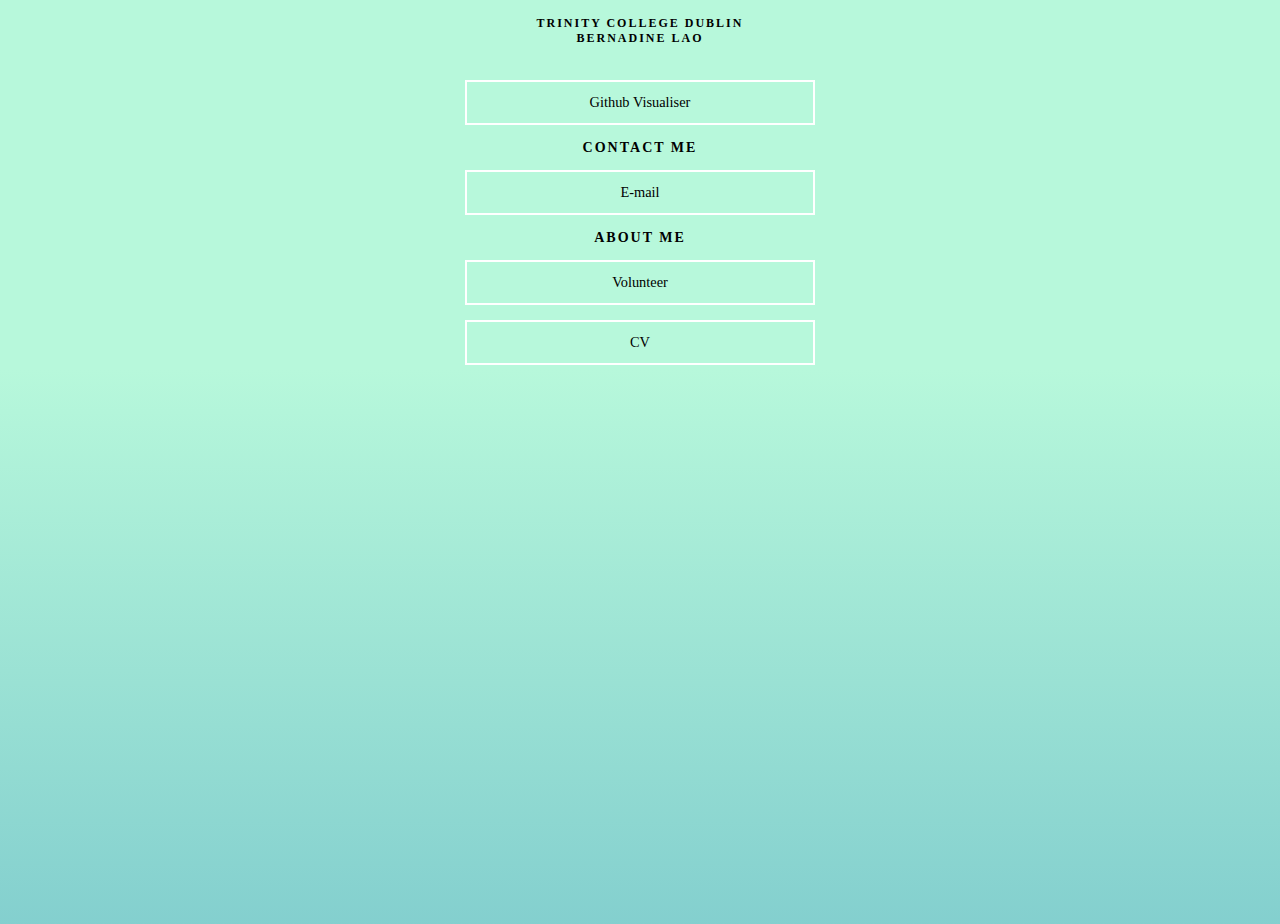
<file: index.html>
<!DOCTYPE html>
<html>    
    <head>
        <meta charset="UTF-8">
        <meta name="viewport" content="width=device-width, initial-scale=1, shrink-to-fit=no">
        <title>TCD JSoc Links Page</title>
    </head>
    <body style="text-align: center;">
        <link rel="stylesheet" href="stylefolder/style.css">

        <!--jsoc logo
        <img width="110" height="110" src="imagefolder/jsoclogo_transparent_bg.png"/>
    -->
        <h4>
            <b>
            <div>Trinity College Dublin</div> 
            <div>Bernadine Lao</div>
            </b>
        </h4>
        <br/>

        <a href="github-visualiser.html">Github Visualiser</a>

        <h3><b>Contact Me</b></h3>
        <div>

            <a href="">E-mail</a>
            
        </div>

        <h3><b>About Me</b></h3> 
        <a href="">Volunteer</a>
        <a href="">CV</a>

    </body>
</html>
</file>
<file: stylefolder/style.css>
html{
    box-sizing:border-box;font-size:100%}*,
:after,
:before{box-sizing:inherit}
body{
    background-color:#83b7d4;
    background-image:linear-gradient(#B7F8DB 40%, #50A7C2 160%);
    color:#000000;                                                 
    min-height:100vh;
    text-align:center;
    font-family:'Noto Serif', serif;
    }
    a:hover{background-color:#906fa8;color:#fff}
        a{
            color:#000000;
            display:block;
            padding:12px 20px;

            max-width:350px;
            margin:0 auto 15px; 
            font-size:.9rem;
            
            border:2px solid #fff;
            text-decoration:none;
            transition:all .2s ease-in-out
        }
    h3{
        font-size:14px;
        text-transform:uppercase;
        font-weight:400;
        letter-spacing:2px
    }
    h4{
        font-size:12px;
        text-transform:uppercase;
        font-weight:400;
        letter-spacing:2px
    }
    .userInfo{
        max-height:auto;
        max-width: 30%;  
    }

    .blocks {       
        width: 25%;
        height: 100%;
        position: relative;
        float: left;
        padding: 0 10px;  
      }

    .rightpane {
    width: 50%;
    height: 100%;
    position: relative;
    float: right;
    border-collapse: collapse;
    padding: 0 10px;
    }
</file>
